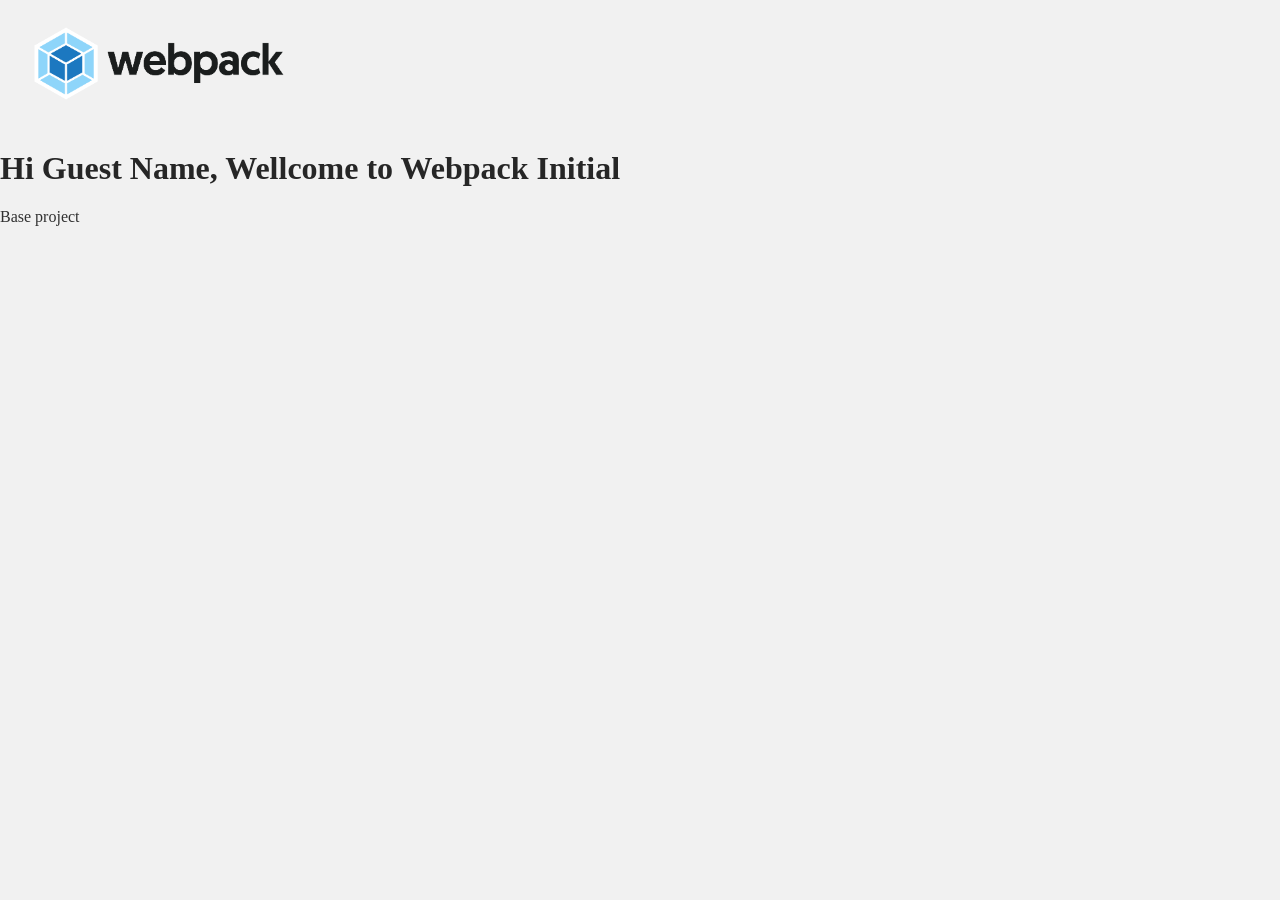
<file: docs/index.html>
<!doctype html><html lang="en"><head><meta charset="UTF-8"><meta http-equiv="X-UA-Compatible" content="IE=edge"><meta name="viewport" content="width=device-width,initial-scale=1"><title>Webpack Initial</title><script defer="defer" src="main.286e0f56f94a6c97b5e3.js"></script><link href="styles.286e0f56f94a6c97b5e3.css" rel="stylesheet"></head><body><h1 id="title"></h1><p>Base project</p></body></html>
</file>
<file: docs/styles.286e0f56f94a6c97b5e3.css>
body,html{background:#f1f1f1;margin:0}
</file>
